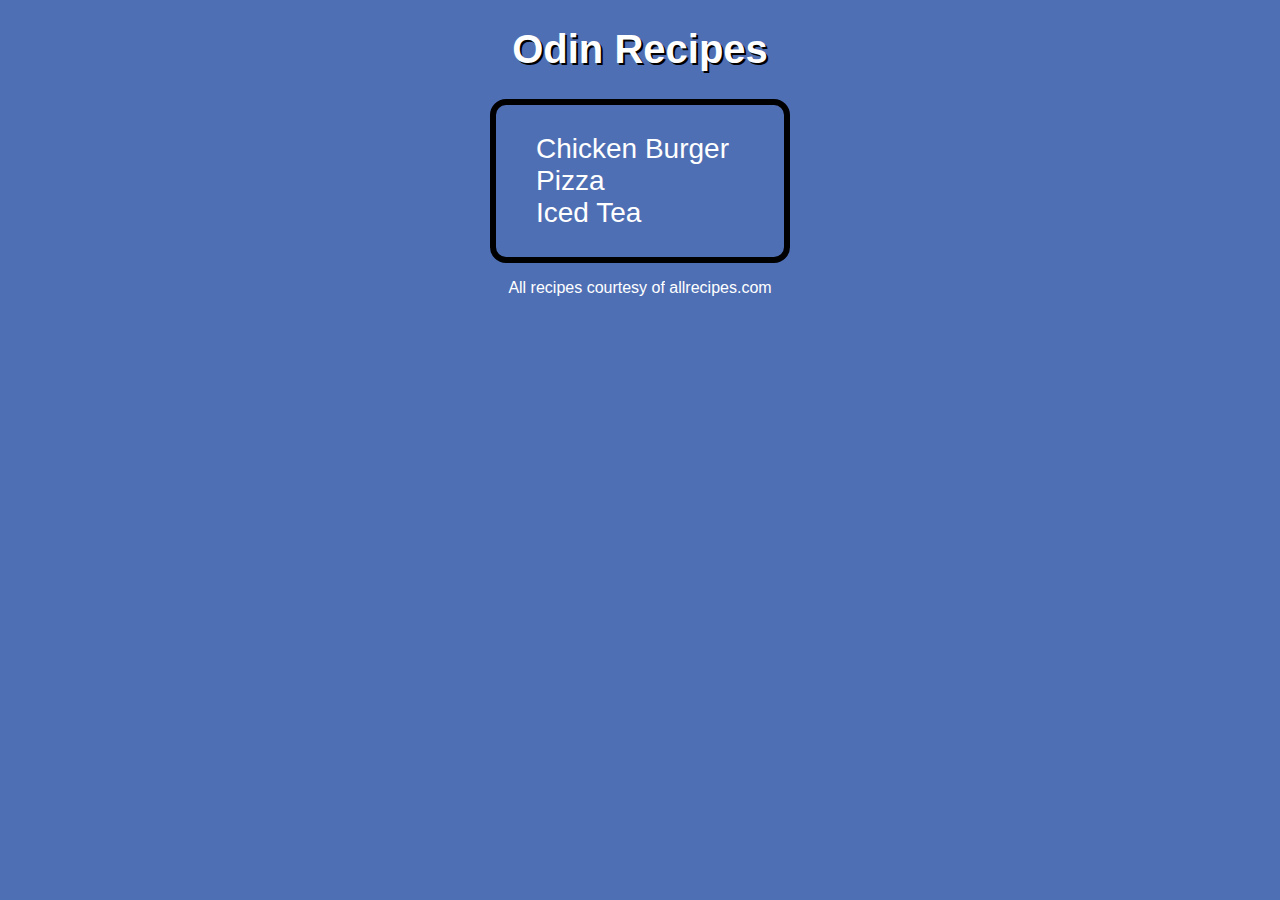
<file: index.html>
<!DOCTYPE html>
<html lang="en">
    <head>
        <meta charset="UTF-8">
        <title>Recipes for TheOdinProject</title>
        <link rel="stylesheet" href="style.css">
    </head>

    <body>
        <h1 class="title">Odin Recipes</h1>
        <div class="list-card">
            <ul class="list-page-1">
                <li><a class="underline" href="recipes/chicken-burger.html">Chicken Burger</a></li>
                <li><a class="underline" href="recipes/pizza.html">Pizza</a></li>
                <li><a class="underline" href="recipes/iced-tea.html">Iced Tea</a></li>
            </ul>
        </div>
        <p class="footnote">All recipes courtesy of<a class="underline" href="https://www.allrecipes.com"> allrecipes.com</a> </p>
    </body>
</html>
</file>
<file: style.css>
* {
    background-color: rgb(79, 111, 180);
    font-family: Verdana, Geneva, Tahoma, sans-serif;
    color: white;
    box-sizing: border-box;
}

.title, .footnote, .home-link {
        text-align: center;
}

.title {
    text-shadow: 2px 2px black;
    font-size: 40px;
}

.list-page-1  {
    list-style: none;
    font-size: 28px;
}

.image-1 {
    display: block;
    margin: 0 auto;
    width: 50%;
}

.image-2 {
    display: block;
    margin: 0 auto;
    width: 50%;
}

.image-3 {
    display: block;
    margin: 0 auto;
    width: 60%;
}

.home-link {
    font-size: 28px;
}

.underline {
    text-decoration: none;
}

.list-card {
    width: 300px;
    border: 6px solid black;
    border-radius: 16px;
    margin: 0 auto;
}

.instructions-card {
    width: 700px;
    height: auto;
    margin: 0 auto;
    border: 6px solid black;
    border-radius: 16px;
    padding: 10px;
}
</file>
